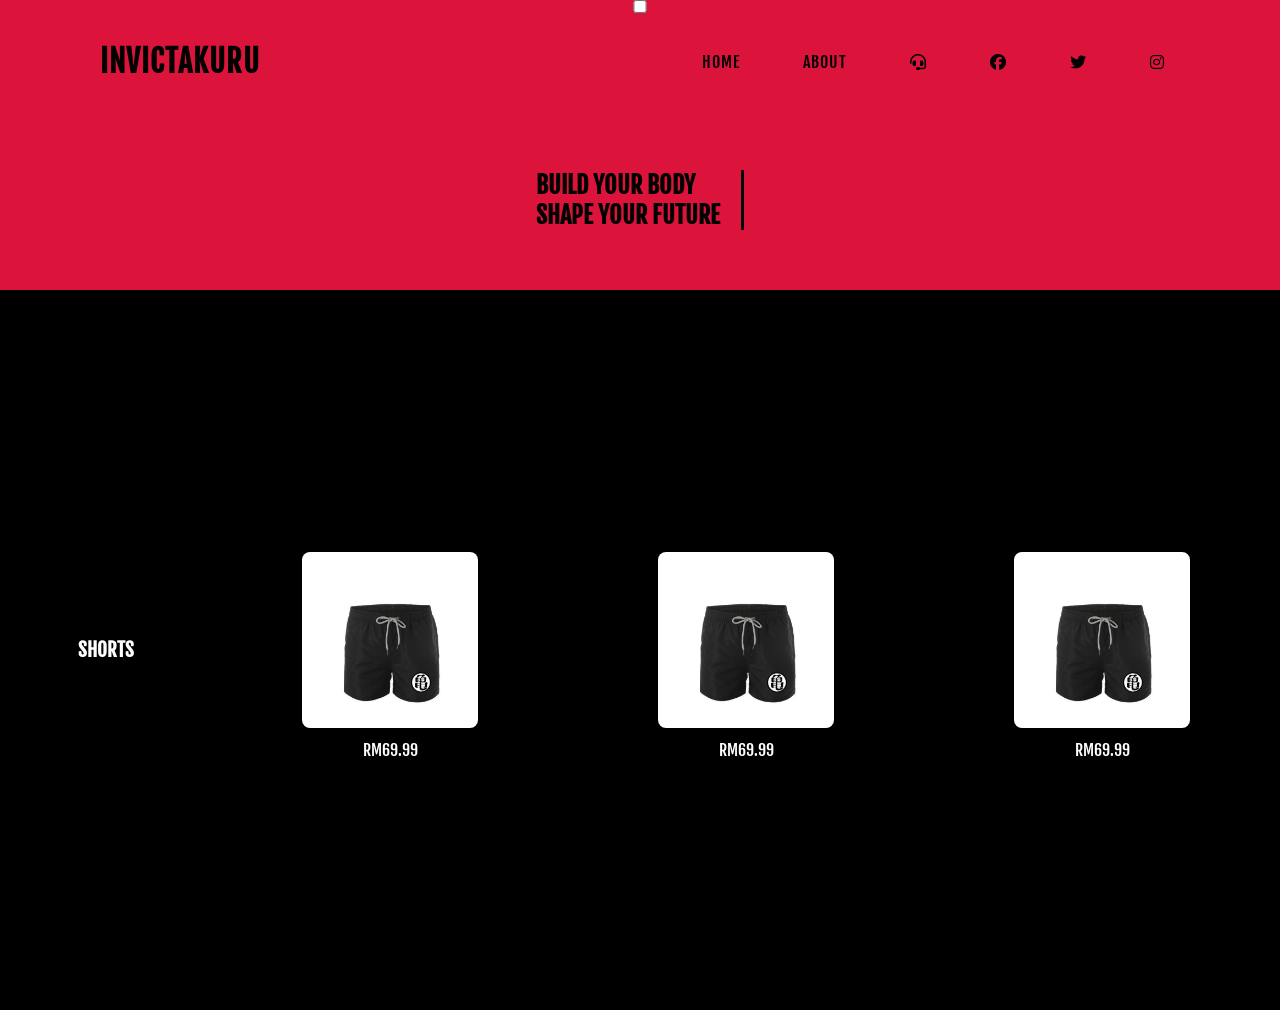
<file: shorts.html>
<!DOCTYPE html>
<html lang="en">
  <head>
    <meta charset="UTF-8" />
    <meta http-equiv="X-UA-Compatible" content="IE=edge" />
    <meta name="viewport" content="width=device-width, initial-scale=1.0" />
    <title>Document</title>
    <link rel="stylesheet" href="styles.css" />
    <link
      rel="stylesheet"
      href="https://cdnjs.cloudflare.com/ajax/libs/font-awesome/6.2.1/css/all.min.css"
    />
  </head>
  <body>
    <section class="topsimple">
      <input type="checkbox" id="check" />
      <header>
        <h1>
          <a href="htmlrevision.html" class="logo">INVICTAKURU</a>
        </h1>
        <div class="nav">
          <a href="#">HOME</a>
          <a href="#">ABOUT</a>
          <a href="#"><i class="fa-solid fa-headset"></i></a>
          <a href="https://www.facebook.com"
            ><i class="fa-brands fa-facebook"></i
          ></a>
          <a href="https://www.twitter.com"
            ><i class="fa-brands fa-twitter"></i
          ></a>
          <a href="https://www.instagram.com"
            ><i class="fa-brands fa-instagram"></i
          ></a>
        </div>
        <label for="check">
          <i class="fa-solid fa-bars"></i>
          <i class="fa-solid fa-x"></i>
        </label>
      </header>
      <div class="typing">
        <div class="typing-effect">
          <h2>BUILD YOUR BODY <br /><span>SHAPE YOUR FUTURE </span></h2>
        </div>
      </div>
    </section>
    <section class="shorts">
      <section class="title-page"><h3> SHORTS</h3></section>
        <div><img class="shorts-pic" src="DBZshorts.jpg" alt="dragon ball shorts" />
        <p class="price">RM69.99</p></div>
        <div><img class="shorts-pic" src="DBZshorts.jpg" alt="dragon ball shorts" /><p class="price">RM69.99</p></div></div>
        <div><img class="shorts-pic" src="DBZshorts.jpg" alt="dragon ball shorts" /><p class="price">RM69.99</p></div></div>
      </div>
    </section>
  </body>
</html>
</file>
<file: styles.css>
@import url('https://fonts.googleapis.com/css2?family=Fjalla+One&display=swap');

*{
    margin: 0;
    padding: 0;
    box-sizing: border-box;
    font-family: "Fjalla One", sans-serif;
}
.top{
    position: relative;
    width: 100%;
    min-height:100vh ;
    display: flex;
    flex-direction: column;
    justify-content: flex-start;
    background: url(sky.jpg)no-repeat;
    background-size:cover ;
    background-position: center;
    
}


header{
position: relative;
top: 0;
width: 100%;
padding: 30px 100px;
display:flex;
justify-content: space-between;
align-items: center;
}

.logo{
    position: relative;
    color: #000;
    font-size: 30px;
text-decoration: none;
text-transform: uppercase;
font-weight: 800;
letter-spacing: 1px;


    

}

.nav a{
color: #000;

text-decoration: none;
font-weight: 500;
letter-spacing: 1px;
padding: 2px 15px;
border-radius: 20px;
transition: 0.3s;
transition-property:background;

}

.nav a:not(:last-child){
    margin-right: 30px;

}
.nav a:hover{
 background: #fff;
}

.plans{
    position: relative;
    top: 0;
    width: 100%;
    padding: 30px 100px;
    display:flex;
    justify-content: space-evenly;
    align-items: center;
    }
.plans a{
    color: #000;

    text-decoration:none;
    font-weight: 500;
    letter-spacing: 1px;
    padding: 2px 15px;
    border-radius: 20px;
    transition: 0.3s;
    transition-property:background;
    
    


}
.plans a:hover{
 background: #fff;
}


.header {
    font-family: monospace;
    

}
.info{
    position: relative;
    top: 0;
    width: 100%;
    padding: 30px 100px;
    display:flex;
    justify-content: space-between;
    align-items: center;
}
.products{
    position: relative;
    width: 100%;
    padding: 30px 50px;
    min-height:100vh ;
    text-decoration: none;
    display: flex;
    flex-direction: column;
    justify-content: flex-start;
    background-size:cover ;
    background-position: center;
}

.typing {
    height: 20vh;
    display: flex;
    align-items: center;
    justify-content: center;
  }
  
  .typing-effect {
    width: 26ch;
    animation: typing 2s steps(22), effect .5s step-end infinite alternate;
    white-space: nowrap;
    overflow: hidden;
    border-right: 3px solid;
    font-size: 1em;
  }
  
  @keyframes typing {
    from {
      width: 0;
    }
  }
      
  @keyframes effect {
    50% {
      border-color: transparent;
    }
  }

  label{
    display: none;
  }

  #check{
    z-index: 3;
  }
  /*non media */
  img{
    display: flex;
    justify-content:center;
    border: 2px solid ;
   
      padding: px 15px;
      border-radius: 20px;
  }
  .new{
    border:3px solid black;
    background-color: #fff;
    letter-spacing: 1px;
    padding: 2px 15px;
    border-radius: 20px;
    font-size: 2em;
    display: flex;
    justify-content: center;
  }
/*somehow this code has an error but makes the output complete by not displaying the menu button*/
  @media (max-width:960px){
    div.nav{
       display: none;
   }





  label{
    display:block;
    padding: 0px 20px;
    font-size: 25px;
    cursor: pointer;
    transition: 0.3s;
    transition-property: color;

  }
   label:hover{
    color: #fff;
   }

   label .fa-x{
    display: none;
   }
  
  img.new-release{
    display: flex;
    justify-content:center;
    border: 2px solid ;
    letter-spacing: 1px;
      padding: px 15px;
      border-radius: 20px;
  }
    
    .new{
      border:3px solid black;
      background-color: #fff;
      letter-spacing: 1px;
      padding: 2px 15px;
      border-radius: 20px;
      font-size: 2em;
      display: flex;
      justify-content: center;
    }
    
  }
  /*THIS IS FOR NON BACKGROUND */
  .topsimple{
    position: relative;
    width: 100%;
    min-height:10vh ;
    background-color: crimson;
    display: flex;
    flex-direction: column;
    justify-content: flex-start;
    
    background-size:cover ;
    background-position: center;
    
    

}
.title-page{
  color: white;
  position: relative;
  display: flex;
  align-items: center;
  justify-content:space-between ;
}
section.shorts{
  background-color:black;
  min-height: 80vh;
  display: flex;
  justify-content: space-around;
  align-items: center;
}

img.shorts-pic{
position: relative;
margin: px;
width: 200px;
padding: 10px 10px;
border-color: #000;

}

.price{
  color: white;
  position: relative;
  display: flex;
  align-items: center;
  justify-content: space-around;
}
</file>
